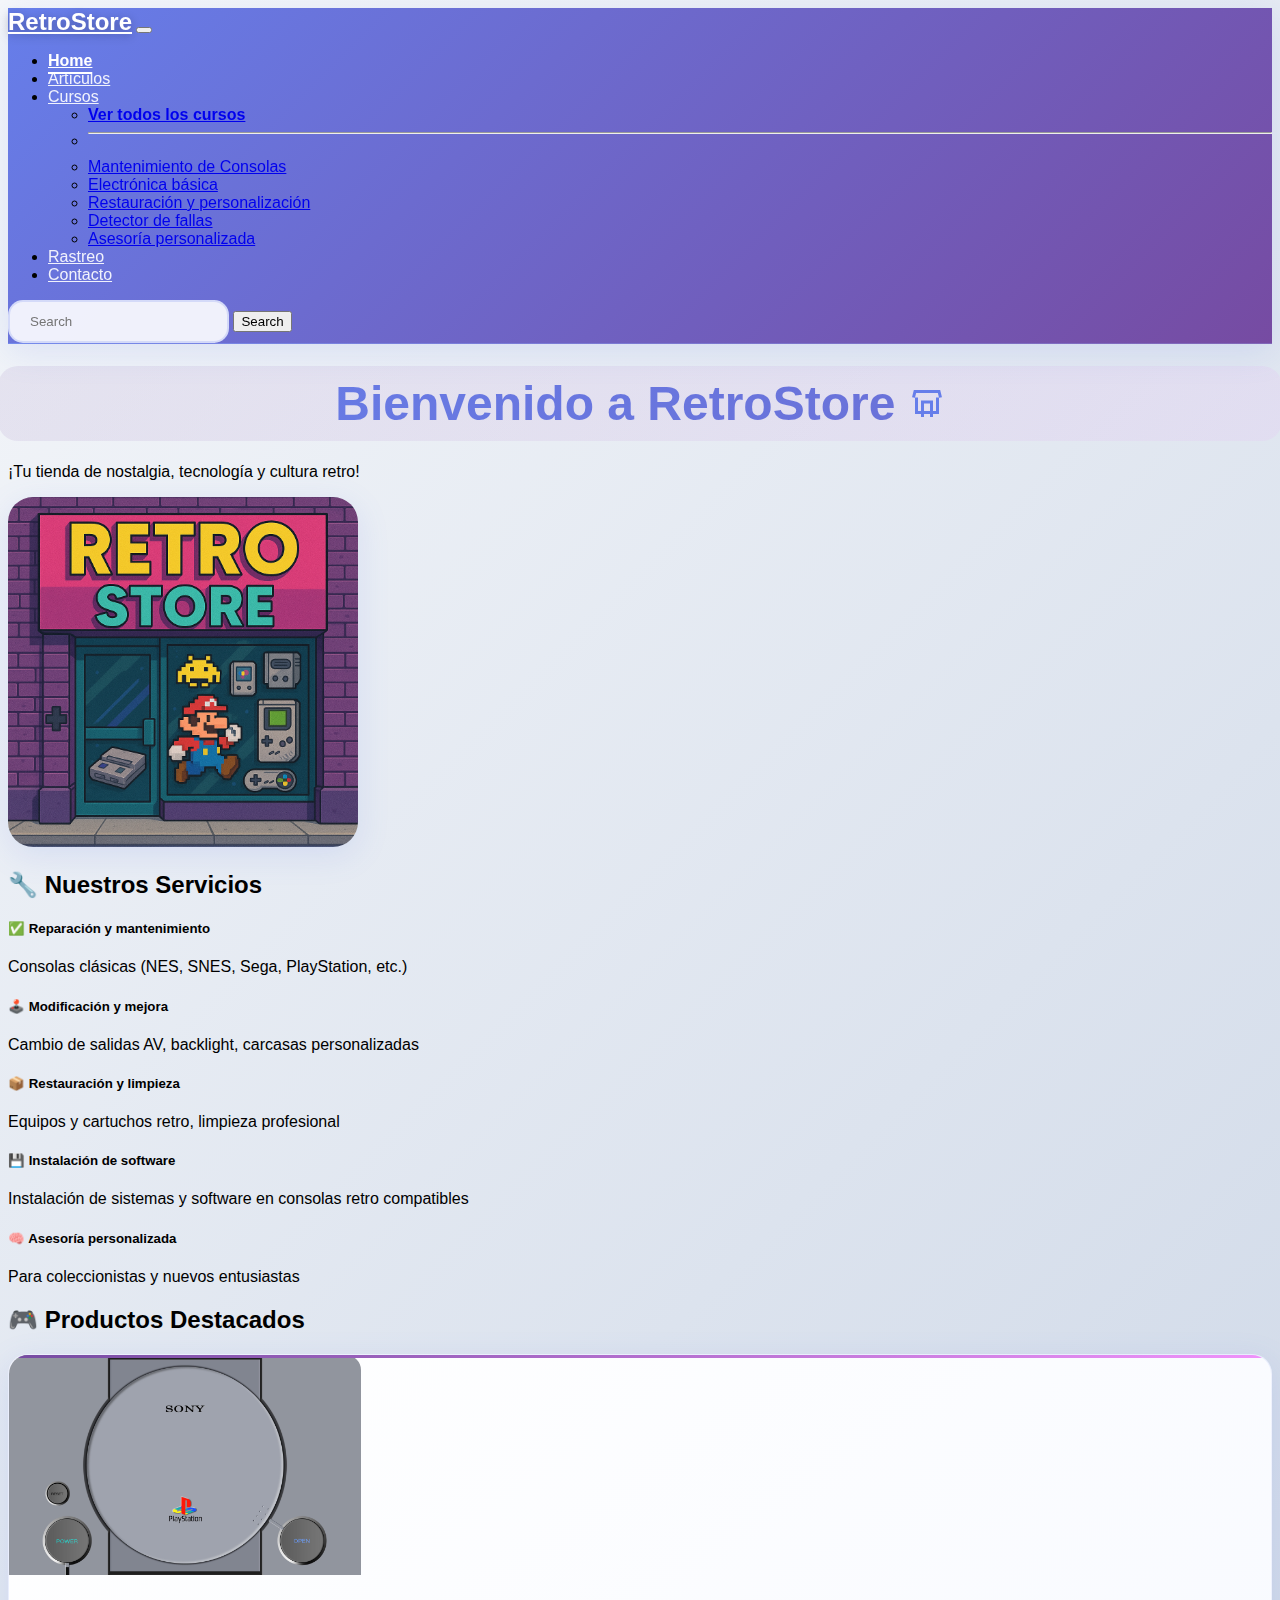
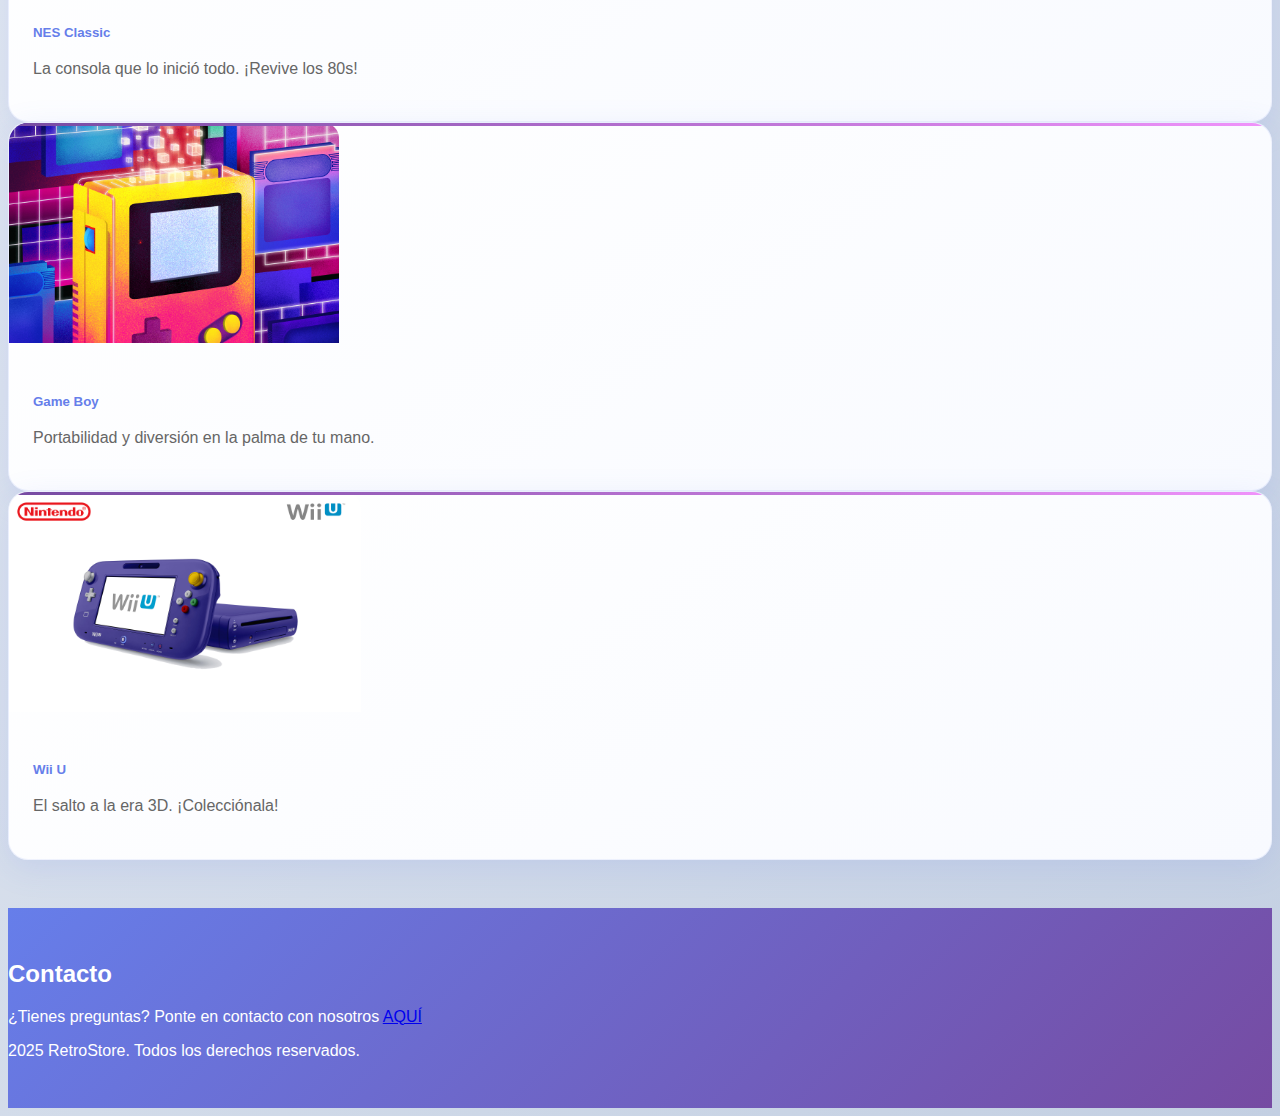
<file: index.html>
<!DOCTYPE html>
<html lang="es">
  <head>
    <meta charset="UTF-8" />
    <meta name="viewport" content="width=device-width, initial-scale=1.0" />
    <title>RetroStore - Tienda de Consolas Retro y Videojuegos Clásicos</title>

    <!-- SEO Meta Tags -->
    <meta
      name="description"
      content="RetroStore es tu tienda especializada en consolas retro, videojuegos clásicos y reparación de sistemas vintage. Nintendo, Sega, PlayStation y más. ¡Revive la nostalgia gamer!"
    />
    <meta
      name="keywords"
      content="consolas retro, videojuegos clásicos, Nintendo, Sega, PlayStation, reparación consolas, tienda retro, gaming vintage, NES, SNES, Game Boy"
    />
    <meta name="author" content="RetroStore" />

    <!-- Open Graph / Facebook -->
    <meta property="og:type" content="website" />
    <meta property="og:url" content="https://retrostore.com/" />
    <meta
      property="og:title"
      content="RetroStore - Tienda de Consolas Retro y Videojuegos Clásicos"
    />
    <meta
      property="og:description"
      content="RetroStore es tu tienda especializada en consolas retro, videojuegos clásicos y reparación de sistemas vintage. ¡Revive la nostalgia gamer!"
    />
    <meta
      property="og:image"
      content="https://retrostore.com/Assets/img/tienda.png"
    />

    <!-- Twitter -->
    <meta property="twitter:card" content="summary_large_image" />
    <meta property="twitter:url" content="https://retrostore.com/" />
    <meta
      property="twitter:title"
      content="RetroStore - Tienda de Consolas Retro y Videojuegos Clásicos"
    />
    <meta
      property="twitter:description"
      content="RetroStore es tu tienda especializada en consolas retro, videojuegos clásicos y reparación de sistemas vintage. ¡Revive la nostalgia gamer!"
    />
    <meta
      property="twitter:image"
      content="https://retrostore.com/Assets/img/tienda.png"
    />

    <!-- Datos Estructurados Schema.org -->
    <script type="application/ld+json">
      {
        "@context": "https://schema.org",
        "@type": "Store",
        "name": "RetroStore",
        "description": "Tienda especializada en consolas retro, videojuegos clásicos y reparación de sistemas vintage",
        "url": "https://retrostore.com",
        "logo": "https://retrostore.com/Assets/img/tienda.png",
        "sameAs": [
          "https://facebook.com/retrostore",
          "https://twitter.com/retrostore",
          "https://instagram.com/retrostore"
        ],
        "address": {
          "@type": "PostalAddress",
          "addressCountry": "Argentina"
        },
        "hasOfferCatalog": {
          "@type": "OfferCatalog",
          "name": "Catálogo RetroStore",
          "itemListElement": [
            {
              "@type": "Offer",
              "itemOffered": {
                "@type": "Product",
                "name": "Consolas Retro Nintendo",
                "category": "Gaming Hardware"
              }
            },
            {
              "@type": "Offer",
              "itemOffered": {
                "@type": "Product",
                "name": "Videojuegos Clásicos",
                "category": "Gaming Software"
              }
            }
          ]
        }
      }
    </script>

    <!-- Links de Bootstrap CSS -->
    <link
      href="https://cdn.jsdelivr.net/npm/bootstrap@5.3.7/dist/css/bootstrap.min.css"
      rel="stylesheet"
      integrity="sha384-LN+7fdVzj6u52u30Kp6M/trliBMCMKTyK833zpbD+pXdCLuTusPj697FH4R/5mcr"
      crossorigin="anonymous"
    />
    <link rel="stylesheet" href="CSS/styles.css" />
  </head>

  <body>
    <!-- Barra de Navegación -->
    <header>
      <nav
        class="navbar navbar-expand-lg bg-body-tertiary"
        data-bs-theme="dark"
      >
        <div class="container-fluid">
          <a class="navbar-brand" href="index.html">RetroStore</a>
          <button
            class="navbar-toggler"
            type="button"
            data-bs-toggle="collapse"
            data-bs-target="#navbarSupportedContent"
            aria-controls="navbarSupportedContent"
            aria-expanded="false"
            aria-label="Toggle navigation"
          >
            <span class="navbar-toggler-icon"></span>
          </button>
          <div class="collapse navbar-collapse" id="navbarSupportedContent">
            <ul class="navbar-nav me-auto mb-2 mb-lg-0">
              <li class="nav-item">
                <a class="nav-link active" aria-current="page" href="#">Home</a>
              </li>
              <li class="nav-item">
                <a class="nav-link" href="Pages/articulos.html">Artículos</a>
              </li>
              <li class="nav-item dropdown">
                <a
                  class="nav-link dropdown-toggle"
                  href="Pages/cursos.html"
                  role="button"
                  data-bs-toggle="dropdown"
                  aria-expanded="false"
                >
                  Cursos
                </a>
                <ul class="dropdown-menu">
                  <li>
                    <a class="dropdown-item" href="Pages/cursos.html"
                      ><strong>Ver todos los cursos</strong></a
                    >
                  </li>
                  <li><hr class="dropdown-divider" /></li>
                  <li>
                    <a class="dropdown-item" href="Pages/cursos.html"
                      >Mantenimiento de Consolas</a
                    >
                  </li>
                  <li>
                    <a class="dropdown-item" href="Pages/cursos.html"
                      >Electrónica básica</a
                    >
                  </li>
                  <li>
                    <a class="dropdown-item" href="Pages/cursos.html">
                      Restauración y personalización</a
                    >
                  </li>
                  <li>
                    <a class="dropdown-item" href="Pages/cursos.html">
                      Detector de fallas</a
                    >
                  </li>
                  <li>
                    <a class="dropdown-item" href="Pages/cursos.html">
                      Asesoría personalizada</a
                    >
                  </li>
                </ul>
              </li>
              <li class="nav-item">
                <a class="nav-link" href="Pages/rastreo.html">Rastreo</a>
              </li>
              <li class="nav-item">
                <a class="nav-link" href="Pages/contacto.html">Contacto</a>
              </li>
            </ul>
            <form class="d-flex" role="search">
              <input
                class="form-control me-2"
                type="search"
                placeholder="Search"
                aria-label="Search"
              />
              <button class="btn btn-warning fw-bold" type="submit">
                Search
              </button>
            </form>
          </div>
        </div>
      </nav>
    </header>
    <!-- Contenido Principal -->
    <main class="container my-5">
      <div class="row align-items-center mb-5">
        <div class="col-md-7 scroll-animation">
          <h1
            class="display-4 fw-bold mb-3 d-flex align-items-center gap-2 titulo_index"
          >
            Bienvenido a RetroStore
            <svg
              xmlns="http://www.w3.org/2000/svg"
              width="36"
              height="36"
              fill="none"
              stroke="currentColor"
              stroke-width="2"
              viewBox="0 0 24 24"
              class="text-primary"
            >
              <path d="M3 9l1-4h16l1 4" />
              <path d="M5 9v10h14V9" />
              <path d="M9 22V12h6v10" />
            </svg>
          </h1>
          <p class="lead text-muted">
            ¡Tu tienda de nostalgia, tecnología y cultura retro!
          </p>
        </div>
        <div class="col-md-5 text-center scroll-animation">
          <img
            src="Assets/img/tienda.png"
            class="img-fluid tienda_img"
            alt="RetroStore tienda"
          />
        </div>
      </div>

      <section class="servicios bg-light p-4 rounded-4 mb-5">
        <h2 class="mb-4">🔧 Nuestros Servicios</h2>
        <div class="row row-cols-1 row-cols-md-2 g-4">
          <div class="col d-flex">
            <div class="bg-white p-3 rounded-3 shadow flex-fill">
              <h5>✅ Reparación y mantenimiento</h5>
              <p>Consolas clásicas (NES, SNES, Sega, PlayStation, etc.)</p>
            </div>
          </div>
          <div class="col d-flex">
            <div class="bg-white p-3 rounded-3 shadow flex-fill">
              <h5>🕹️ Modificación y mejora</h5>
              <p>Cambio de salidas AV, backlight, carcasas personalizadas</p>
            </div>
          </div>
          <div class="col d-flex">
            <div class="bg-white p-3 rounded-3 shadow flex-fill">
              <h5>📦 Restauración y limpieza</h5>
              <p>Equipos y cartuchos retro, limpieza profesional</p>
            </div>
          </div>
          <div class="col d-flex">
            <div class="bg-white p-3 rounded-3 shadow flex-fill">
              <h5>💾 Instalación de software</h5>
              <p>
                Instalación de sistemas y software en consolas retro compatibles
              </p>
            </div>
          </div>
          <div class="col d-flex">
            <div class="bg-white p-3 rounded-3 shadow flex-fill">
              <h5>🧠 Asesoría personalizada</h5>
              <p>Para coleccionistas y nuevos entusiastas</p>
            </div>
          </div>
        </div>
      </section>

      <section class="destacados mb-5">
        <h2 class="mb-4">🎮 Productos Destacados</h2>
        <div class="row row-cols-1 row-cols-md-3 g-4">
          <div class="col">
            <div class="card h-100">
              <img
                src="Assets/img/wallhaven-0qox9d.jpg"
                class="card-img-top"
                alt="NES Classic"
              />
              <div class="card-body">
                <h5 class="card-title">NES Classic</h5>
                <p class="card-text">
                  La consola que lo inició todo. ¡Revive los 80s!
                </p>
              </div>
            </div>
          </div>
          <div class="col">
            <div class="card h-100">
              <img
                src="Assets/img/wallhaven-2ewddy.jpg"
                class="card-img-top"
                alt="Game Boy"
              />
              <div class="card-body">
                <h5 class="card-title">Game Boy</h5>
                <p class="card-text">
                  Portabilidad y diversión en la palma de tu mano.
                </p>
              </div>
            </div>
          </div>
          <div class="col">
            <div class="card h-100">
              <img
                src="Assets/img/wallhaven-45q553.jpg"
                class="card-img-top"
                alt="PlayStation 1"
              />
              <div class="card-body">
                <h5 class="card-title">Wii U</h5>
                <p class="card-text">El salto a la era 3D. ¡Colecciónala!</p>
              </div>
            </div>
          </div>
        </div>
      </section>
    </main>

    <footer class="footer bg-dark text-light py-4 mt-5">
      <div class="container">
        <div class="row">
          <div class="col-md-8">
            <h2 id="titulo_contacto">Contacto</h2>
            <p>
              ¿Tienes preguntas? Ponte en contacto con nosotros
              <a href="Pages/contacto.html" class="text-warning">AQUÍ</a>
            </p>
          </div>
          <div class="col-md-4 text-md-end mt-3 mt-md-0">
            <p class="mb-0">2025 RetroStore. Todos los derechos reservados.</p>
          </div>
        </div>
      </div>
    </footer>
    <!-- Bootstrap JS -->
    <script
      src="https://cdn.jsdelivr.net/npm/bootstrap@5.3.7/dist/js/bootstrap.bundle.min.js"
      integrity="sha384-ndDqU0Gzau9qJ1lfW4pNLlhNTkCfHzAVBReH9diLvGRem5+R9g2FzA8ZGN954O5Q"
      crossorigin="anonymous"
    ></script>
  </body>
</html>
</file>
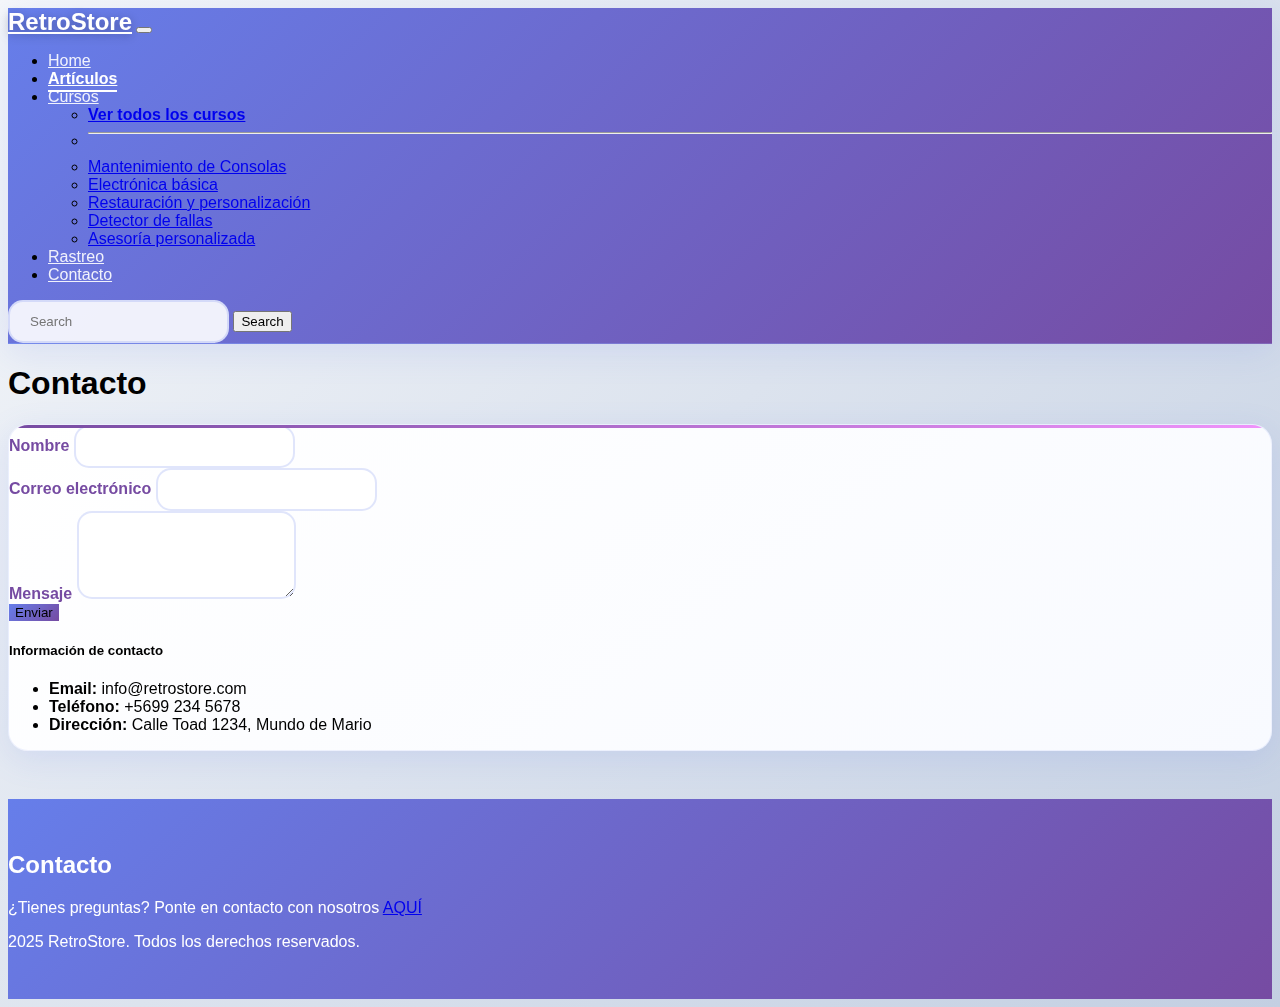
<file: Pages/contacto.html>
<!DOCTYPE html>
<html lang="es">
  <head>
    <meta charset="UTF-8" />
    <meta name="viewport" content="width=device-width, initial-scale=1.0" />
    <title>
      Contacto | RetroStore - Comunícate con Expertos en Consolas Retro
    </title>

    <!-- SEO Meta Tags -->
    <meta
      name="description"
      content="Contáctanos para reparación de consolas retro, consultas sobre productos vintage o asesoría especializada. RetroStore - Tu tienda de confianza en gaming retro."
    />
    <meta
      name="keywords"
      content="contacto RetroStore, reparación consolas, consultas gaming retro, asesoría consolas vintage, soporte técnico retro"
    />
    <meta name="author" content="RetroStore" />

    <!-- Open Graph / Facebook -->
    <meta property="og:type" content="website" />
    <meta
      property="og:url"
      content="https://retrostore.com/Pages/contacto.html"
    />
    <meta
      property="og:title"
      content="Contacto | RetroStore - Expertos en Consolas Retro"
    />
    <meta
      property="og:description"
      content="Contáctanos para reparación de consolas retro, consultas sobre productos vintage o asesoría especializada."
    />
    <meta
      property="og:image"
      content="https://retrostore.com/Assets/img/tienda.png"
    />

    <!-- Twitter -->
    <meta property="twitter:card" content="summary_large_image" />
    <meta
      property="twitter:url"
      content="https://retrostore.com/Pages/contacto.html"
    />
    <meta
      property="twitter:title"
      content="Contacto | RetroStore - Expertos en Consolas Retro"
    />
    <meta
      property="twitter:description"
      content="Contáctanos para reparación de consolas retro, consultas sobre productos vintage o asesoría especializada."
    />
    <meta
      property="twitter:image"
      content="https://retrostore.com/Assets/img/tienda.png"
    />

    <!-- Links de Bootstrap CSS -->
    <link
      href="https://cdn.jsdelivr.net/npm/bootstrap@5.3.7/dist/css/bootstrap.min.css"
      rel="stylesheet"
      integrity="sha384-LN+7fdVzj6u52u30Kp6M/trliBMCMKTyK833zpbD+pXdCLuTusPj697FH4R/5mcr"
      crossorigin="anonymous"
    />
    <link rel="stylesheet" href="../CSS/styles.css" />
  </head>
  <body>
    <!-- Barra de Navegación -->
    <header>
      <nav
        class="navbar navbar-expand-lg bg-body-tertiary"
        data-bs-theme="dark"
      >
        <div class="container-fluid">
          <a class="navbar-brand" href="../index.html">RetroStore</a>
          <button
            class="navbar-toggler"
            type="button"
            data-bs-toggle="collapse"
            data-bs-target="#navbarSupportedContent"
            aria-controls="navbarSupportedContent"
            aria-expanded="false"
            aria-label="Toggle navigation"
          >
            <span class="navbar-toggler-icon"></span>
          </button>
          <div class="collapse navbar-collapse" id="navbarSupportedContent">
            <ul class="navbar-nav me-auto mb-2 mb-lg-0">
              <li class="nav-item">
                <a class="nav-link" href="../index.html">Home</a>
              </li>
              <li class="nav-item">
                <a
                  class="nav-link active"
                  aria-current="page"
                  href="articulos.html"
                  >Artículos</a
                >
              </li>
              <li class="nav-item dropdown">
                <a
                  class="nav-link dropdown-toggle"
                  href="cursos.html"
                  role="button"
                  data-bs-toggle="dropdown"
                  aria-expanded="false"
                >
                  Cursos
                </a>
                <ul class="dropdown-menu">
                  <li>
                    <a class="dropdown-item" href="cursos.html"
                      ><strong>Ver todos los cursos</strong></a
                    >
                  </li>
                  <li><hr class="dropdown-divider" /></li>
                  <li>
                    <a class="dropdown-item" href="cursos.html"
                      >Mantenimiento de Consolas</a
                    >
                  </li>
                  <li>
                    <a class="dropdown-item" href="cursos.html"
                      >Electrónica básica</a
                    >
                  </li>
                  <li>
                    <a class="dropdown-item" href="cursos.html"
                      >Restauración y personalización</a
                    >
                  </li>
                  <li>
                    <a class="dropdown-item" href="cursos.html"
                      >Detector de fallas</a
                    >
                  </li>
                  <li>
                    <a class="dropdown-item" href="cursos.html"
                      >Asesoría personalizada</a
                    >
                  </li>
                </ul>
              </li>
              <li class="nav-item">
                <a class="nav-link" href="rastreo.html">Rastreo</a>
              </li>
              <li class="nav-item">
                <a class="nav-link" href="contacto.html">Contacto</a>
              </li>
            </ul>
            <form class="d-flex" role="search">
              <input
                class="form-control me-2"
                type="search"
                placeholder="Search"
                aria-label="Search"
              />
              <button class="btn btn-warning fw-bold" type="submit">
                Search
              </button>
            </form>
          </div>
        </div>
      </nav>
    </header>
    <!-- Contenido Principal -->
    <main class="container my-5">
      <h1 class="mb-4 text-center">Contacto</h1>
      <div class="row justify-content-center">
        <div class="col-md-8">
          <div class="card shadow p-4">
            <form>
              <div class="mb-3">
                <label for="nombre" class="form-label">Nombre</label>
                <input type="text" class="form-control" id="nombre" required />
              </div>
              <div class="mb-3">
                <label for="email" class="form-label">Correo electrónico</label>
                <input type="email" class="form-control" id="email" required />
              </div>
              <div class="mb-3">
                <label for="mensaje" class="form-label">Mensaje</label>
                <textarea
                  class="form-control"
                  id="mensaje"
                  rows="4"
                  required
                ></textarea>
              </div>
              <button type="submit" class="btn btn-primary">Enviar</button>
            </form>
            <div class="mt-4">
              <h5>Información de contacto</h5>
              <ul class="list-unstyled">
                <li><strong>Email:</strong> info@retrostore.com</li>
                <li><strong>Teléfono:</strong> +5699 234 5678</li>
                <li>
                  <strong>Dirección:</strong> Calle Toad 1234, Mundo de Mario
                </li>
              </ul>
            </div>
          </div>
        </div>
      </div>
    </main>
    <footer class="footer bg-dark text-light py-4 mt-5">
      <div class="container">
        <div class="row">
          <div class="col-md-8">
            <h2 id="titulo_contacto">Contacto</h2>
            <p>
              ¿Tienes preguntas? Ponte en contacto con nosotros
              <a href="contacto.html" class="text-warning">AQUÍ</a>
            </p>
          </div>
          <div class="col-md-4 text-md-end mt-3 mt-md-0">
            <p class="mb-0">2025 RetroStore. Todos los derechos reservados.</p>
          </div>
        </div>
      </div>
    </footer>
    <script
      src="https://cdn.jsdelivr.net/npm/bootstrap@5.3.7/dist/js/bootstrap.bundle.min.js"
      integrity="sha384-ndDqU0Gzau9qJ1lfW4pNLlhNTkCfHzAVBReH9diLvGRem5+R9g2FzA8ZGN954O5Q"
      crossorigin="anonymous"
    ></script>
  </body>
</html>
</file>
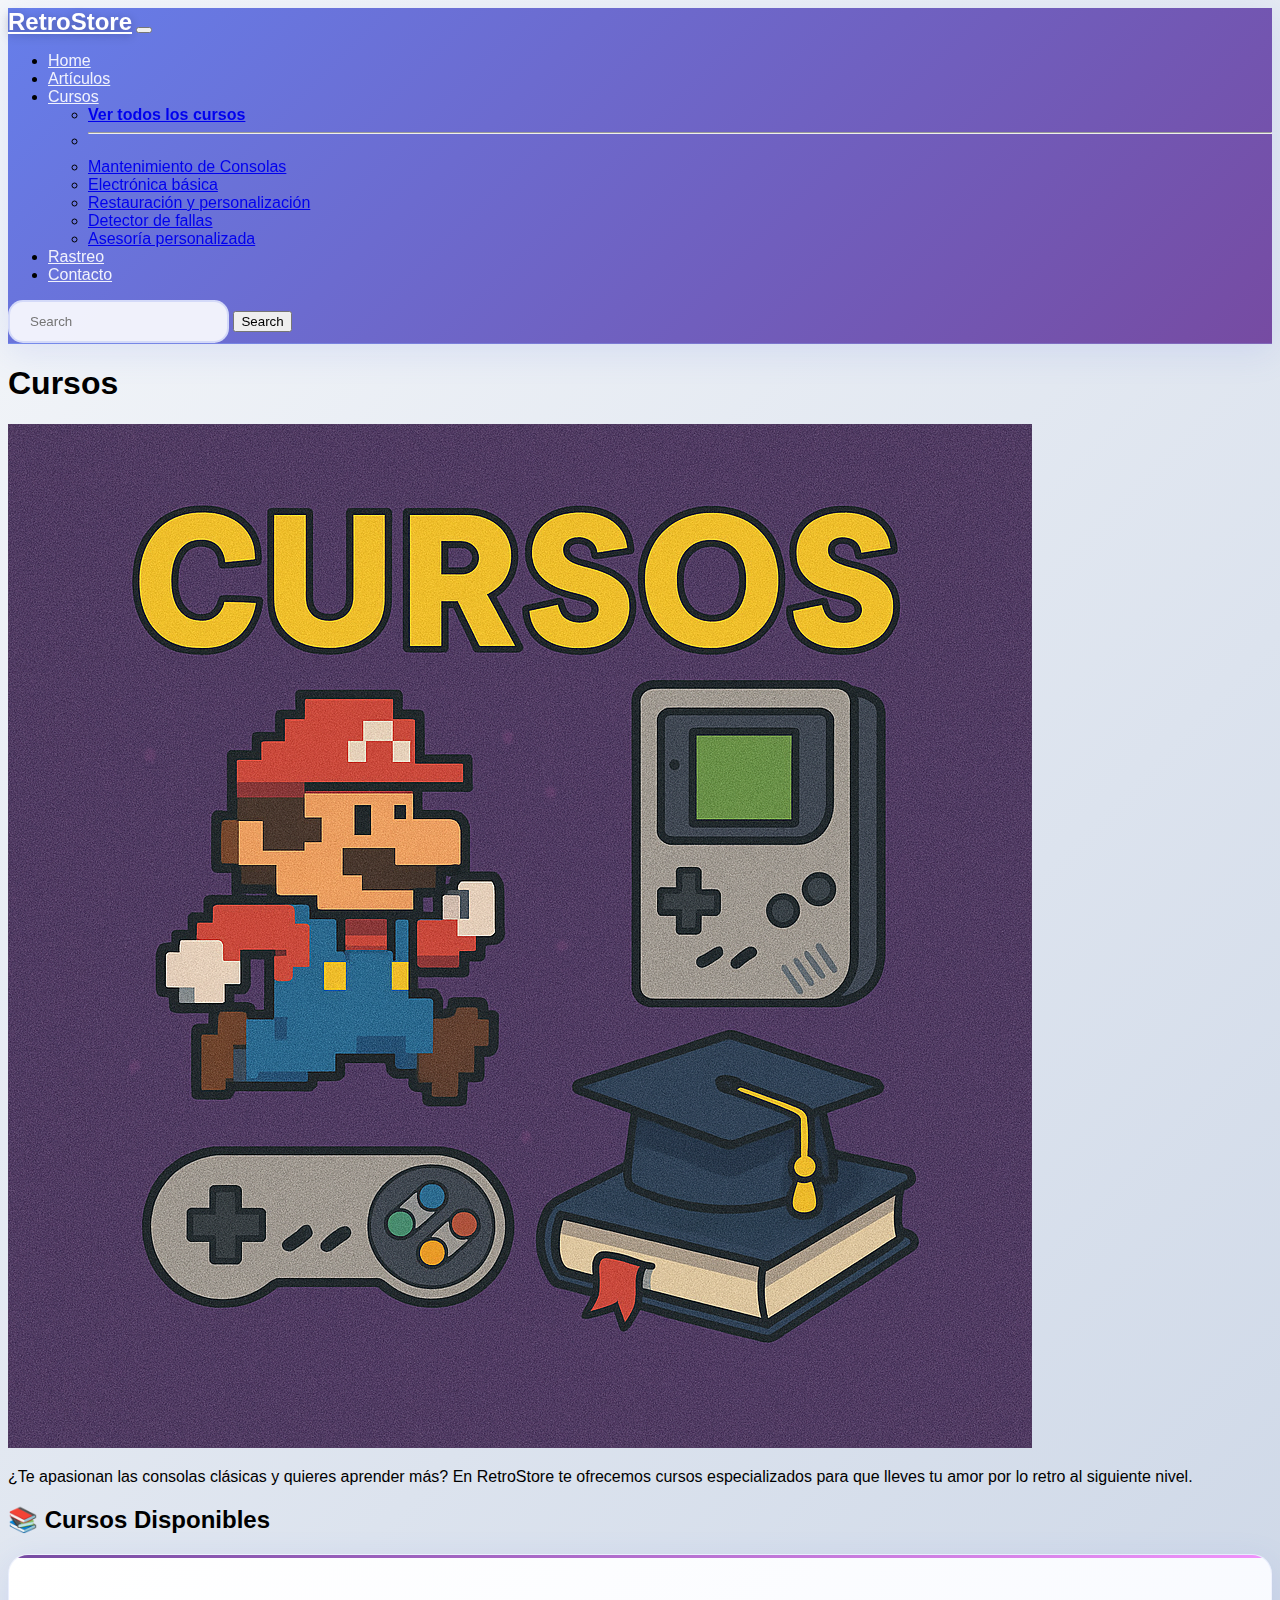
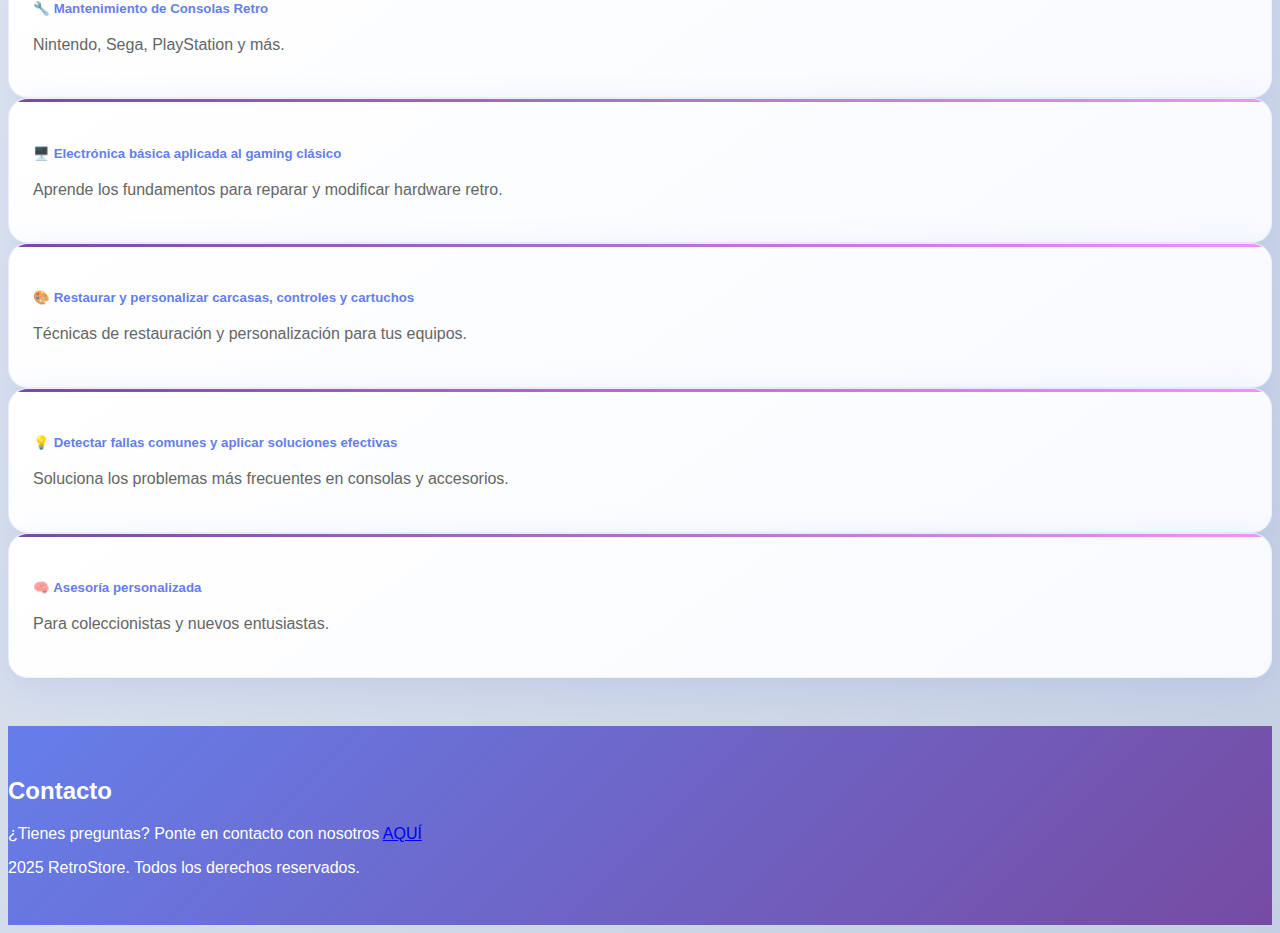
<file: Pages/cursos.html>
<!DOCTYPE html>
<html lang="es">
  <head>
    <meta charset="UTF-8" />
    <meta name="viewport" content="width=device-width, initial-scale=1.0" />
    <title>
      Cursos de Reparación de Consolas Retro | RetroStore - Aprende
      Mantenimiento Gaming
    </title>

    <!-- SEO Meta Tags -->
    <meta
      name="description"
      content="Aprende reparación y mantenimiento de consolas retro con nuestros cursos especializados. Electrónica básica, restauración, detector de fallas y asesoría personalizada."
    />
    <meta
      name="keywords"
      content="cursos reparación consolas, mantenimiento gaming, electrónica básica, restauración consolas, detector fallas, asesoría gaming, cursos retro"
    />
    <meta name="author" content="RetroStore" />

    <!-- Open Graph / Facebook -->
    <meta property="og:type" content="website" />
    <meta
      property="og:url"
      content="https://retrostore.com/Pages/cursos.html"
    />
    <meta
      property="og:title"
      content="Cursos de Reparación de Consolas Retro | RetroStore"
    />
    <meta
      property="og:description"
      content="Aprende reparación y mantenimiento de consolas retro con nuestros cursos especializados. Electrónica básica, restauración y más."
    />
    <meta
      property="og:image"
      content="https://retrostore.com/Assets/img/cursos.png"
    />

    <!-- Twitter -->
    <meta property="twitter:card" content="summary_large_image" />
    <meta
      property="twitter:url"
      content="https://retrostore.com/Pages/cursos.html"
    />
    <meta
      property="twitter:title"
      content="Cursos de Reparación de Consolas Retro | RetroStore"
    />
    <meta
      property="twitter:description"
      content="Aprende reparación y mantenimiento de consolas retro con nuestros cursos especializados."
    />
    <meta
      property="twitter:image"
      content="https://retrostore.com/Assets/img/cursos.png"
    />

    <link
      href="https://cdn.jsdelivr.net/npm/bootstrap@5.3.7/dist/css/bootstrap.min.css"
      rel="stylesheet"
      integrity="sha384-LN+7fdVzj6u52u30Kp6M/trliBMCMKTyK833zpbD+pXdCLuTusPj697FH4R/5mcr"
      crossorigin="anonymous"
    />
    <link rel="stylesheet" href="../CSS/styles.css" />
  </head>
  <body>
    <!-- Barra de Navegación -->
    <header>
      <nav
        class="navbar navbar-expand-lg bg-body-tertiary"
        data-bs-theme="dark"
      >
        <div class="container-fluid">
          <a class="navbar-brand" href="../index.html">RetroStore</a>
          <button
            class="navbar-toggler"
            type="button"
            data-bs-toggle="collapse"
            data-bs-target="#navbarSupportedContent"
            aria-controls="navbarSupportedContent"
            aria-expanded="false"
            aria-label="Toggle navigation"
          >
            <span class="navbar-toggler-icon"></span>
          </button>
          <div class="collapse navbar-collapse" id="navbarSupportedContent">
            <ul class="navbar-nav me-auto mb-2 mb-lg-0">
              <li class="nav-item">
                <a class="nav-link" href="../index.html">Home</a>
              </li>
              <li class="nav-item">
                <a class="nav-link" href="articulos.html">Artículos</a>
              </li>
              <li class="nav-item dropdown">
                <a
                  class="nav-link dropdown-toggle"
                  href="cursos.html"
                  role="button"
                  data-bs-toggle="dropdown"
                  aria-expanded="false"
                >
                  Cursos
                </a>
                <ul class="dropdown-menu">
                  <li>
                    <a class="dropdown-item" href="cursos.html"
                      ><strong>Ver todos los cursos</strong></a
                    >
                  </li>
                  <li><hr class="dropdown-divider" /></li>
                  <li>
                    <a class="dropdown-item" href="cursos.html"
                      >Mantenimiento de Consolas</a
                    >
                  </li>
                  <li>
                    <a class="dropdown-item" href="cursos.html"
                      >Electrónica básica</a
                    >
                  </li>
                  <li>
                    <a class="dropdown-item" href="cursos.html"
                      >Restauración y personalización</a
                    >
                  </li>
                  <li>
                    <a class="dropdown-item" href="cursos.html"
                      >Detector de fallas</a
                    >
                  </li>
                  <li>
                    <a class="dropdown-item" href="cursos.html"
                      >Asesoría personalizada</a
                    >
                  </li>
                </ul>
              </li>
              <li class="nav-item">
                <a class="nav-link" href="rastreo.html">Rastreo</a>
              </li>
              <li class="nav-item">
                <a class="nav-link" href="contacto.html">Contacto</a>
              </li>
            </ul>
            <form class="d-flex" role="search">
              <input
                class="form-control me-2"
                type="search"
                placeholder="Search"
                aria-label="Search"
              />
              <button class="btn btn-warning fw-bold" type="submit">
                Search
              </button>
            </form>
          </div>
        </div>
      </nav>
    </header>
    <!-- Contenido Principal -->
    <main class="container my-5">
      <h1 class="mb-4 d-flex align-items-center gap-2">Cursos</h1>
      <div class="row align-items-center mb-5">
        <div class="col-md-5 text-center">
          <img
            src="../Assets/img/cursos.png"
            class="img-fluid rounded shadow"
            alt="Cursos RetroStore"
          />
        </div>
        <div class="col-md-7">
          <p class="lead">
            ¿Te apasionan las consolas clásicas y quieres aprender más? En
            RetroStore te ofrecemos cursos especializados para que lleves tu
            amor por lo retro al siguiente nivel.
          </p>
        </div>
      </div>
      <section class="mb-5">
        <h2 class="mb-4">📚 Cursos Disponibles</h2>
        <div class="row row-cols-1 row-cols-md-2 g-4">
          <div class="col">
            <div class="card h-100">
              <div class="card-body">
                <h5 class="card-title">🔧 Mantenimiento de Consolas Retro</h5>
                <p class="card-text">Nintendo, Sega, PlayStation y más.</p>
              </div>
            </div>
          </div>
          <div class="col">
            <div class="card h-100">
              <div class="card-body">
                <h5 class="card-title">
                  🖥️ Electrónica básica aplicada al gaming clásico
                </h5>
                <p class="card-text">
                  Aprende los fundamentos para reparar y modificar hardware
                  retro.
                </p>
              </div>
            </div>
          </div>
          <div class="col">
            <div class="card h-100">
              <div class="card-body">
                <h5 class="card-title">
                  🎨 Restaurar y personalizar carcasas, controles y cartuchos
                </h5>
                <p class="card-text">
                  Técnicas de restauración y personalización para tus equipos.
                </p>
              </div>
            </div>
          </div>
          <div class="col">
            <div class="card h-100">
              <div class="card-body">
                <h5 class="card-title">
                  💡 Detectar fallas comunes y aplicar soluciones efectivas
                </h5>
                <p class="card-text">
                  Soluciona los problemas más frecuentes en consolas y
                  accesorios.
                </p>
              </div>
            </div>
          </div>
          <div class="col">
            <div class="card h-100">
              <div class="card-body">
                <h5 class="card-title">🧠 Asesoría personalizada</h5>
                <p class="card-text">
                  Para coleccionistas y nuevos entusiastas.
                </p>
              </div>
            </div>
          </div>
        </div>
      </section>
    </main>
    <footer class="footer bg-dark text-light py-4 mt-5">
      <div class="container">
        <div class="row">
          <div class="col-md-8">
            <h2 id="titulo_contacto">Contacto</h2>
            <p>
              ¿Tienes preguntas? Ponte en contacto con nosotros
              <a href="contacto.html" class="text-warning">AQUÍ</a>
            </p>
          </div>
          <div class="col-md-4 text-md-end mt-3 mt-md-0">
            <p class="mb-0">2025 RetroStore. Todos los derechos reservados.</p>
          </div>
        </div>
      </div>
    </footer>
    <script
      src="https://cdn.jsdelivr.net/npm/bootstrap@5.3.7/dist/js/bootstrap.bundle.min.js"
      integrity="sha384-ndDqU0Gzau9qJ1lfW4pNLlhNTkCfHzAVBReH9diLvGRem5+R9g2FzA8ZGN954O5Q"
      crossorigin="anonymous"
    ></script>
  </body>
</html>
</file>
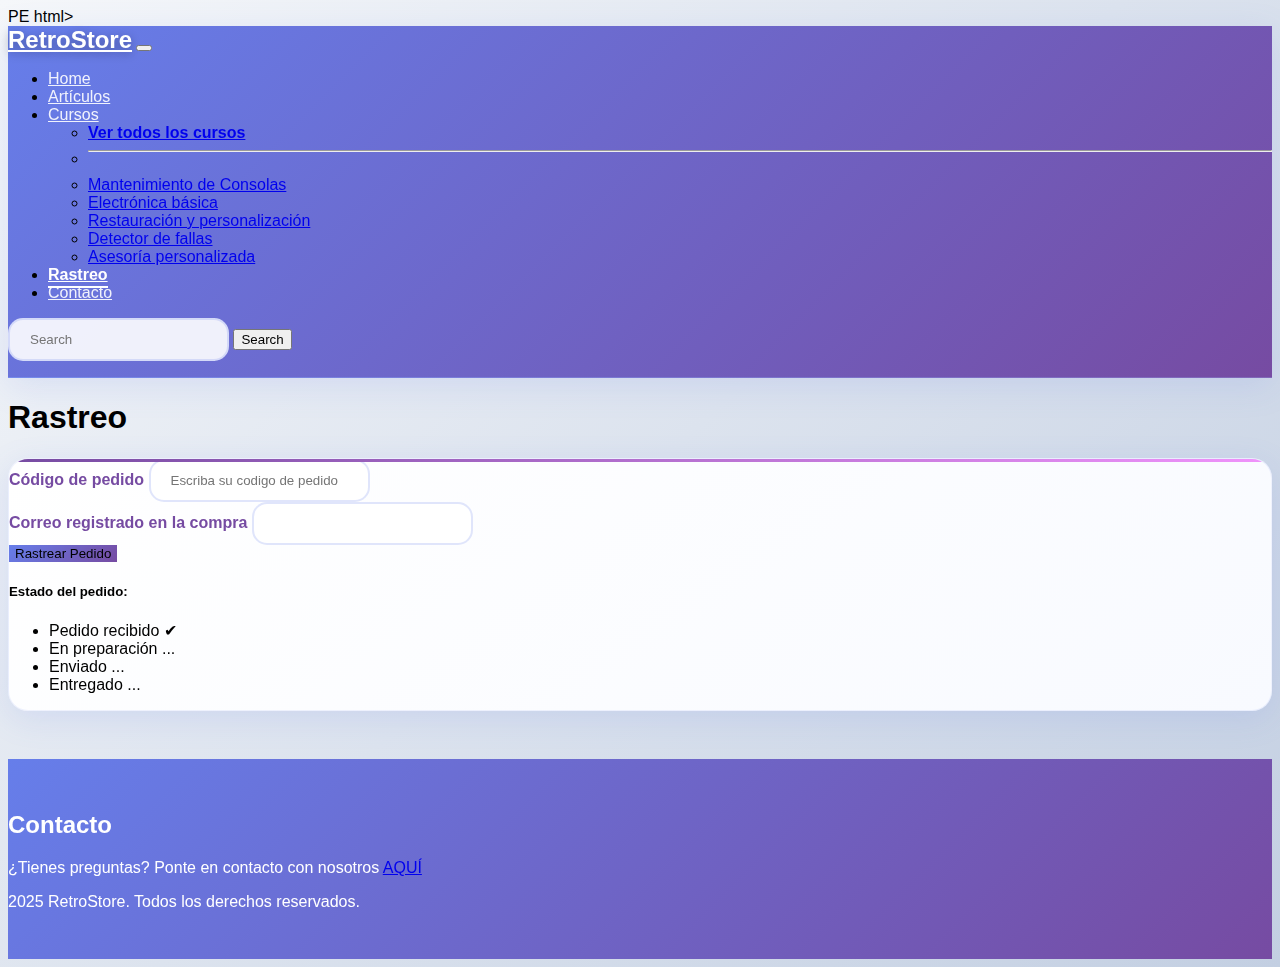
<file: Pages/rastreo.html>
<!  <head>
<meta charset="UTF-8" />
<meta name="viewport" content="width=device-width, initial-scale=1.0" />
<title>
  Rastreo de Pedidos | RetroStore - Seguimiento de Compras Gaming Retro
</title>

<!-- SEO Meta Tags -->
<meta
  name="description"
  content="Rastrea el estado de tu pedido de consolas retro y videojuegos clásicos en RetroStore. Seguimiento en tiempo real de tus compras gaming vintage."
/>
<meta
  name="keywords"
  content="rastreo pedidos, seguimiento compras, estado pedido retro, tracking gaming, envío consolas retro, RetroStore seguimiento"
/>
<meta name="author" content="RetroStore" />

<!-- Open Graph / Facebook -->
<meta property="og:type" content="website" />
<meta property="og:url" content="https://retrostore.com/Pages/rastreo.html" />
<meta
  property="og:title"
  content="Rastreo de Pedidos | RetroStore - Seguimiento Gaming Retro"
/>
<meta
  property="og:description"
  content="Rastrea el estado de tu pedido de consolas retro y videojuegos clásicos en RetroStore. Seguimiento en tiempo real."
/>
<meta
  property="og:image"
  content="https://retrostore.com/Assets/img/tienda.png"
/>

<!-- Twitter -->
<meta property="twitter:card" content="summary_large_image" />
<meta
  property="twitter:url"
  content="https://retrostore.com/Pages/rastreo.html"
/>
<meta property="twitter:title" content="Rastreo de Pedidos | RetroStore" />
<meta
  property="twitter:description"
  content="Rastrea el estado de tu pedido de consolas retro y videojuegos clásicos en tiempo real."
/>
<meta
  property="twitter:image"
  content="https://retrostore.com/Assets/img/tienda.png"
/>

<!-- Links de Bootstrap CSS -->PE html>
<html lang="es">
  <head>
    <meta charset="UTF-8" />
    <meta name="viewport" content="width=device-width, initial-scale=1.0" />
    <title>Rastreo de Pedidos | RetroStore</title>
    <!-- Links de Bootstrap CSS -->
    <link
      href="https://cdn.jsdelivr.net/npm/bootstrap@5.3.7/dist/css/bootstrap.min.css"
      rel="stylesheet"
      integrity="sha384-LN+7fdVzj6u52u30Kp6M/trliBMCMKTyK833zpbD+pXdCLuTusPj697FH4R/5mcr"
      crossorigin="anonymous"
    />
    <link rel="stylesheet" href="../CSS/styles.css" />
  </head>
  <body>
    <!-- Barra de Navegación -->
    <header>
      <nav
        class="navbar navbar-expand-lg bg-body-tertiary"
        data-bs-theme="dark"
      >
        <div class="container-fluid">
          <a class="navbar-brand" href="../index.html">RetroStore</a>
          <button
            class="navbar-toggler"
            type="button"
            data-bs-toggle="collapse"
            data-bs-target="#navbarSupportedContent"
            aria-controls="navbarSupportedContent"
            aria-expanded="false"
            aria-label="Toggle navigation"
          >
            <span class="navbar-toggler-icon"></span>
          </button>
          <div class="collapse navbar-collapse" id="navbarSupportedContent">
            <ul class="navbar-nav me-auto mb-2 mb-lg-0">
              <li class="nav-item">
                <a class="nav-link" href="../index.html">Home</a>
              </li>
              <li class="nav-item">
                <a class="nav-link" href="articulos.html">Artículos</a>
              </li>
              <li class="nav-item dropdown">
                <a
                  class="nav-link dropdown-toggle"
                  href="cursos.html"
                  role="button"
                  data-bs-toggle="dropdown"
                  aria-expanded="false"
                >
                  Cursos
                </a>
                <ul class="dropdown-menu">
                  <li>
                    <a class="dropdown-item" href="cursos.html"
                      ><strong>Ver todos los cursos</strong></a
                    >
                  </li>
                  <li><hr class="dropdown-divider" /></li>
                  <li>
                    <a class="dropdown-item" href="cursos.html"
                      >Mantenimiento de Consolas</a
                    >
                  </li>
                  <li>
                    <a class="dropdown-item" href="cursos.html"
                      >Electrónica básica</a
                    >
                  </li>
                  <li>
                    <a class="dropdown-item" href="cursos.html">
                      Restauración y personalización</a
                    >
                  </li>
                  <li>
                    <a class="dropdown-item" href="cursos.html">
                      Detector de fallas</a
                    >
                  </li>
                  <li>
                    <a class="dropdown-item" href="cursos.html">
                      Asesoría personalizada</a
                    >
                  </li>
                </ul>
              </li>
              <li class="nav-item">
                <a
                  class="nav-link active"
                  aria-current="page"
                  href="rastreo.html"
                  >Rastreo</a
                >
              </li>
              <li class="nav-item">
                <a class="nav-link" href="contacto.html">Contacto</a>
              </li>
            </ul>
            <form class="d-flex" role="search">
              <input
                class="form-control me-2"
                type="search"
                placeholder="Search"
                aria-label="Search"
              />
              <button class="btn btn-warning fw-bold" type="submit">
                Search
              </button>
            </form>
          </div>
        </div>
      </nav>
    </header>
    <!-- Contenido Principal -->
    <main class="container my-5">
      <div class="text-center">
        <h1
          class="mb-4 d-flex align-items-center gap-2 justify-content-center text-center"
        >
          Rastreo
        </h1>
      </div>
      <div class="row justify-content-center">
        <div class="col-md-8">
          <div class="card shadow p-4">
            <form>
              <div class="mb-3">
                <label for="codigoPedido" class="form-label"
                  >Código de pedido</label
                >
                <input
                  type="text"
                  class="form-control"
                  id="codigoPedido"
                  placeholder="Escriba su codigo de pedido"
                  required
                />
              </div>
              <div class="mb-3">
                <label for="email" class="form-label"
                  >Correo registrado en la compra</label
                >
                <input type="email" class="form-control" id="email" required />
              </div>
              <button type="submit" class="btn btn-primary">
                Rastrear Pedido
              </button>
            </form>
            <div class="mt-4">
              <h5>Estado del pedido:</h5>
              <ul class="list-group">
                <li
                  class="list-group-item d-flex justify-content-between align-items-center"
                >
                  Pedido recibido
                  <span class="badge bg-success rounded-pill">✔</span>
                </li>
                <li
                  class="list-group-item d-flex justify-content-between align-items-center"
                >
                  En preparación
                  <span class="badge bg-secondary rounded-pill">...</span>
                </li>
                <li
                  class="list-group-item d-flex justify-content-between align-items-center"
                >
                  Enviado
                  <span class="badge bg-secondary rounded-pill">...</span>
                </li>
                <li
                  class="list-group-item d-flex justify-content-between align-items-center"
                >
                  Entregado
                  <span class="badge bg-secondary rounded-pill">...</span>
                </li>
              </ul>
            </div>
          </div>
        </div>
      </div>
    </main>
    <footer class="footer bg-dark text-light py-4 mt-5">
      <div class="container">
        <div class="row">
          <div class="col-md-8">
            <h2 id="titulo_contacto">Contacto</h2>
            <p>
              ¿Tienes preguntas? Ponte en contacto con nosotros
              <a href="contacto.html" class="text-warning">AQUÍ</a>
            </p>
          </div>
          <div class="col-md-4 text-md-end mt-3 mt-md-0">
            <p class="mb-0">2025 RetroStore. Todos los derechos reservados.</p>
          </div>
        </div>
      </div>
    </footer>
    <script
      src="https://cdn.jsdelivr.net/npm/bootstrap@5.3.7/dist/js/bootstrap.bundle.min.js"
      integrity="sha384-ndDqU0Gzau9qJ1lfW4pNLlhNTkCfHzAVBReH9diLvGRem5+R9g2FzA8ZGN954O5Q"
      crossorigin="anonymous"
    ></script>
  </body>
</html>
</file>
<file: CSS/styles.css>
/* Variables CSS para la nueva paleta de colores */
:root {
  --primary-color: #667eea;
  --secondary-color: #764ba2;
  --accent-color: #f093fb;
  --gradient-primary: linear-gradient(135deg, #667eea 0%, #764ba2 100%);
  --gradient-secondary: linear-gradient(135deg, #f093fb 0%, #667eea 100%);
  --gradient-accent: linear-gradient(135deg, #764ba2 0%, #f093fb 100%);
  --background-gradient: linear-gradient(135deg, #f5f7fa 0%, #c3cfe2 100%);
  --card-gradient: linear-gradient(145deg, #ffffff 0%, #f8faff 100%);
  --shadow-light: 0 8px 32px rgba(102, 126, 234, 0.15);
  --shadow-medium: 0 12px 40px rgba(102, 126, 234, 0.2);
  --shadow-heavy: 0 20px 60px rgba(102, 126, 234, 0.25);
}

body {
  background: var(--background-gradient);
  min-height: 100vh;
  font-family: "Segoe UI", Tahoma, Geneva, Verdana, sans-serif;
  overflow-x: hidden;
}

/* Animaciones CSS puras */
@keyframes fadeInUp {
  from {
    opacity: 0;
    transform: translateY(50px);
  }
  to {
    opacity: 1;
    transform: translateY(0);
  }
}

@keyframes slideInLeft {
  from {
    opacity: 0;
    transform: translateX(-80px);
  }
  to {
    opacity: 1;
    transform: translateX(0);
  }
}

@keyframes slideInRight {
  from {
    opacity: 0;
    transform: translateX(80px);
  }
  to {
    opacity: 1;
    transform: translateX(0);
  }
}

@keyframes colorWave {
  0% {
    background-position: 0% 50%;
  }
  50% {
    background-position: 100% 50%;
  }
  100% {
    background-position: 0% 50%;
  }
}

@keyframes floatingGlow {
  0%,
  100% {
    transform: translateY(0px);
    box-shadow: var(--shadow-light);
  }
  50% {
    transform: translateY(-8px);
    box-shadow: var(--shadow-medium);
  }
}

@keyframes pulse {
  0%,
  100% {
    transform: scale(1);
  }
  50% {
    transform: scale(1.05);
  }
}

@keyframes shimmer {
  0% {
    left: -100%;
  }
  100% {
    left: 100%;
  }
}

@keyframes bounceIn {
  0% {
    opacity: 0;
    transform: scale(0.3) translateY(30px);
  }
  50% {
    opacity: 0.8;
    transform: scale(1.05) translateY(-5px);
  }
  70% {
    transform: scale(0.9) translateY(2px);
  }
  100% {
    opacity: 1;
    transform: scale(1) translateY(0);
  }
}

/* Títulos principales con animaciones */
.titulo_index,
.titulo_articulos,
.titulo_cursos {
  background: var(--gradient-primary);
  background-size: 300% 300%;
  -webkit-background-clip: text;
  background-clip: text;
  -webkit-text-fill-color: transparent;
  text-align: center;
  margin-bottom: 2rem;
  font-weight: 700;
  font-size: 3rem;
  animation: slideInLeft 1.2s ease-out, colorWave 8s ease-in-out infinite;
  position: relative;
}

.titulo_index::before,
.titulo_articulos::before,
.titulo_cursos::before {
  content: "";
  position: absolute;
  top: -10px;
  left: -10px;
  right: -10px;
  bottom: -10px;
  background: var(--gradient-accent);
  border-radius: 20px;
  z-index: -1;
  opacity: 0.1;
  animation: pulse 4s ease-in-out infinite;
}

/* Imágenes principales */
.tienda_img,
.cursos_img {
  max-width: 350px;
  max-height: 350px;
  border-radius: 25px;
  box-shadow: var(--shadow-light);
  transition: all 0.4s cubic-bezier(0.175, 0.885, 0.32, 1.275);
  animation: slideInRight 1.2s ease-out, floatingGlow 6s ease-in-out infinite;
}

.tienda_img:hover,
.cursos_img:hover {
  transform: scale(1.08) rotate(2deg);
  box-shadow: var(--shadow-heavy);
}

/* Cards con animaciones escalonadas */
.card {
  background: var(--card-gradient);
  border-radius: 20px;
  box-shadow: var(--shadow-light);
  border: 1px solid rgba(102, 126, 234, 0.1);
  transition: all 0.4s cubic-bezier(0.175, 0.885, 0.32, 1.275);
  position: relative;
  overflow: hidden;
  animation: fadeInUp 0.8s ease-out;
}

.card:nth-child(1) {
  animation-delay: 0.1s;
}
.card:nth-child(2) {
  animation-delay: 0.3s;
}
.card:nth-child(3) {
  animation-delay: 0.5s;
}
.card:nth-child(4) {
  animation-delay: 0.7s;
}
.card:nth-child(5) {
  animation-delay: 0.9s;
}
.card:nth-child(6) {
  animation-delay: 1.1s;
}

.card::before {
  content: "";
  position: absolute;
  top: 0;
  left: 0;
  right: 0;
  height: 3px;
  background: var(--gradient-accent);
  border-radius: 20px 20px 0 0;
}

.card:hover {
  transform: translateY(-15px) scale(1.03);
  box-shadow: var(--shadow-heavy);
}

.card-img-top {
  object-fit: cover;
  height: 220px;
  transition: all 0.5s cubic-bezier(0.25, 0.46, 0.45, 0.94);
  border-radius: 15px 15px 0 0;
}

.card-img-top:hover {
  transform: scale(1.1) translateY(-5px);
  filter: brightness(1.1) saturate(1.2);
}

.card-body {
  padding: 1.5rem;
}

.card-title {
  color: var(--primary-color);
  font-weight: 600;
  margin-bottom: 1rem;
}

.card-text {
  color: #666;
  line-height: 1.6;
}

/* Navbar con animación de entrada */
.navbar {
  background: var(--gradient-primary) !important;
  box-shadow: var(--shadow-light);
  animation: fadeInUp 0.8s ease-out;
  backdrop-filter: blur(10px);
  border-bottom: 1px solid rgba(255, 255, 255, 0.1);
}

.navbar-brand {
  color: white !important;
  font-weight: 700;
  font-size: 1.5rem;
  text-shadow: 0 2px 10px rgba(0, 0, 0, 0.3);
  transition: all 0.3s ease;
  animation: bounceIn 1s ease-out;
}

.navbar-brand:hover {
  transform: scale(1.05);
  text-shadow: 0 4px 20px rgba(255, 255, 255, 0.5);
}

.nav-link {
  color: rgba(255, 255, 255, 0.9) !important;
  font-weight: 500;
  transition: all 0.3s ease;
  position: relative;
}

.nav-link:hover {
  color: white !important;
  transform: translateY(-2px);
}

.nav-link.active {
  color: white !important;
  font-weight: 600;
}

.nav-link::after {
  content: "";
  position: absolute;
  bottom: -5px;
  left: 0;
  width: 0;
  height: 2px;
  background: white;
  transition: width 0.3s ease;
}

.nav-link:hover::after,
.nav-link.active::after {
  width: 100%;
}

/* Footer con efectos */
footer {
  background: var(--gradient-primary);
  color: white;
  padding: 2rem 0;
  margin-top: 3rem;
  position: relative;
  overflow: hidden;
  animation: fadeInUp 1s ease-out;
}

footer::before {
  content: "";
  position: absolute;
  top: 0;
  left: -100%;
  width: 100%;
  height: 100%;
  background: linear-gradient(
    90deg,
    transparent,
    rgba(255, 255, 255, 0.2),
    transparent
  );
  animation: shimmer 3s infinite;
}

/* Formularios */
.formulario_contacto,
.formulario_rastreo {
  background: var(--card-gradient);
  border-radius: 20px;
  box-shadow: var(--shadow-light);
  padding: 2.5rem;
  border: 1px solid rgba(102, 126, 234, 0.1);
  animation: fadeInUp 1s ease-out;
  position: relative;
  overflow: hidden;
}

.formulario_contacto::before,
.formulario_rastreo::before {
  content: "";
  position: absolute;
  top: 0;
  left: 0;
  right: 0;
  height: 4px;
  background: var(--gradient-primary);
  border-radius: 20px 20px 0 0;
}

/* Botones con efectos avanzados */
.boton_rastreo,
.boton_contacto {
  min-height: 50px;
  width: 100%;
  background: var(--gradient-primary);
  color: #fff;
  border: none;
  border-radius: 25px;
  font-weight: 600;
  font-size: 1.1rem;
  transition: all 0.3s cubic-bezier(0.175, 0.885, 0.32, 1.275);
  position: relative;
  overflow: hidden;
  text-transform: uppercase;
  letter-spacing: 1px;
}

.boton_rastreo::before,
.boton_contacto::before {
  content: "";
  position: absolute;
  top: 0;
  left: -100%;
  width: 100%;
  height: 100%;
  background: linear-gradient(
    90deg,
    transparent,
    rgba(255, 255, 255, 0.3),
    transparent
  );
  transition: left 0.5s;
}

.boton_rastreo:hover::before,
.boton_contacto:hover::before {
  left: 100%;
}

.boton_rastreo:hover,
.boton_contacto:hover {
  background: var(--gradient-secondary);
  transform: translateY(-3px) scale(1.02);
  box-shadow: var(--shadow-medium);
}

.boton_rastreo:active,
.boton_contacto:active {
  transform: translateY(0) scale(0.98);
}

/* Formularios mejorados */
.form-control {
  border: 2px solid rgba(102, 126, 234, 0.2);
  border-radius: 15px;
  padding: 12px 20px;
  transition: all 0.3s ease;
  background: rgba(255, 255, 255, 0.9);
}

.form-control:focus {
  border-color: var(--primary-color);
  box-shadow: 0 0 20px rgba(102, 126, 234, 0.3);
  background: white;
  transform: translateY(-2px);
}

.form-label {
  color: var(--secondary-color);
  font-weight: 600;
  margin-bottom: 8px;
}

/* Contenedores con animaciones */
.container {
  animation: fadeInUp 0.8s ease-out;
}

.row > .col-md-6:nth-child(odd) {
  animation: slideInLeft 1s ease-out;
}

.row > .col-md-6:nth-child(even) {
  animation: slideInRight 1s ease-out;
}

/* Elementos de servicios */
.servicios {
  animation: fadeInUp 1.2s ease-out;
  animation-delay: 0.5s;
  animation-fill-mode: both;
}

/* Responsive */
@media (max-width: 768px) {
  .titulo_index,
  .titulo_articulos,
  .titulo_cursos {
    font-size: 2rem;
  }

  .card:hover {
    transform: translateY(-5px) scale(1.01);
  }

  .tienda_img:hover,
  .cursos_img:hover {
    transform: scale(1.05);
  }

  .tienda_img,
  .cursos_img {
    max-width: 300px;
    max-height: 300px;
  }
}

/* Utilidades */
.text-primary {
  color: var(--primary-color) !important;
}

.bg-primary {
  background: var(--gradient-primary) !important;
}

.btn-primary {
  background: var(--gradient-primary);
  border: none;
  transition: all 0.3s ease;
}

.btn-primary:hover {
  background: var(--gradient-secondary);
  transform: translateY(-2px);
}

/* Animación para imágenes cuando cargan */
img {
  animation: fadeInUp 0.8s ease-out;
}

/* Efectos adicionales sin JS */
.card:hover .card-title {
  color: var(--accent-color);
  transition: color 0.3s ease;
}

.navbar-nav .nav-item {
  animation: slideInLeft 0.6s ease-out;
}

.navbar-nav .nav-item:nth-child(1) {
  animation-delay: 0.1s;
}
.navbar-nav .nav-item:nth-child(2) {
  animation-delay: 0.2s;
}
.navbar-nav .nav-item:nth-child(3) {
  animation-delay: 0.3s;
}
.navbar-nav .nav-item:nth-child(4) {
  animation-delay: 0.4s;
}
.navbar-nav .nav-item:nth-child(5) {
  animation-delay: 0.5s;
}
</file>
